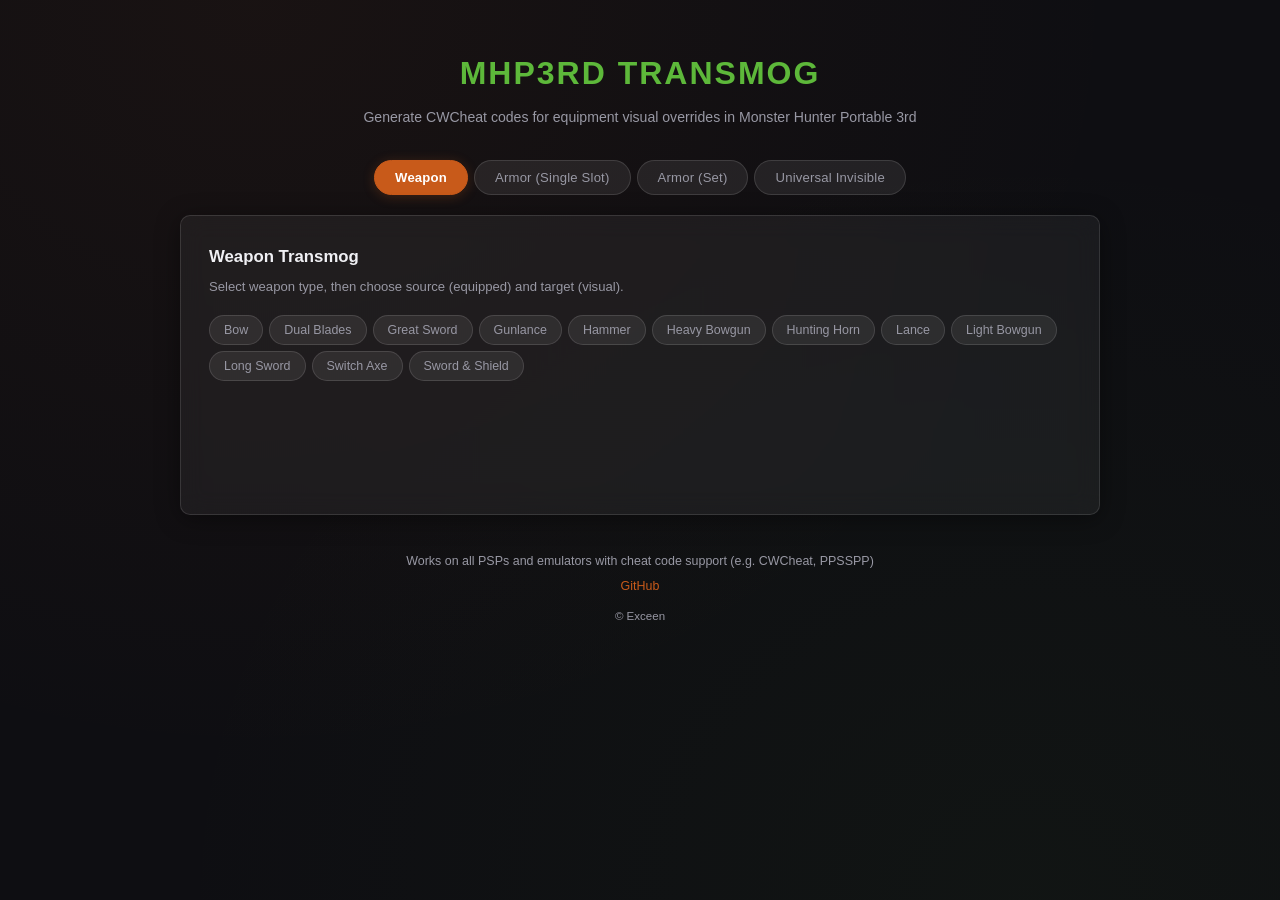
<file: index.html>
<!DOCTYPE html>
<html lang="en">
<head>
    <meta charset="UTF-8">
    <meta name="viewport" content="width=device-width, initial-scale=1.0">
    <title>MHP3rd Transmog</title>
    <link rel="stylesheet" href="style.css">
</head>
<body>
    <header>
        <h1>MHP3rd Transmog</h1>
        <p class="subtitle">Generate CWCheat codes for equipment visual overrides in Monster Hunter Portable 3rd</p>
    </header>

    <nav id="mode-tabs">
        <button class="tab active" data-mode="weapon">Weapon</button>
        <button class="tab" data-mode="armor-slot">Armor (Single Slot)</button>
        <button class="tab" data-mode="armor-set">Armor (Set)</button>
        <button class="tab" data-mode="universal-invisible">Universal Invisible</button>
    </nav>

    <main id="mode-panel">
        <!-- Dynamic content rendered by app.js -->
    </main>

    <section id="output-panel" class="hidden">
        <h2>Generated CWCheat Codes</h2>
        <div id="output-summary"></div>
        <pre id="output-codes"></pre>
        <div id="output-info"></div>
        <div id="output-actions">
            <button id="btn-copy" title="Copy codes to clipboard">Copy to Clipboard</button>
            <button id="btn-download" title="Download as text file">Download .txt</button>
        </div>
    </section>

    <footer>
        <p>Works on all PSPs and emulators with cheat code support (e.g. CWCheat, PPSSPP)</p>
        <p><a href="https://github.com/Exceen/mhp3rd_transmog" target="_blank">GitHub</a></p>
        <p class="copyright">&copy; Exceen</p>
    </footer>

    <div id="loading-overlay">
        <div class="spinner"></div>
        <p>Loading equipment data...</p>
    </div>

    <script src="app.js"></script>
</body>
</html>
</file>
<file: style.css>
/* ── Reset & Base ─────────────────────────────────────────── */

*, *::before, *::after {
    box-sizing: border-box;
    margin: 0;
    padding: 0;
}

:root {
    --bg: #0e0e12;
    --bg-surface: rgba(255, 255, 255, 0.05);
    --bg-card: rgba(255, 255, 255, 0.08);
    --bg-card-hover: rgba(255, 255, 255, 0.12);
    --bg-input: rgba(0, 0, 0, 0.25);
    --text: #d2d2da;
    --text-dim: #9898a4;
    --text-bright: #f0f0f4;
    --accent: #c85a1a;
    --accent-hover: #e06828;
    --accent-glow: rgba(200, 90, 26, 0.25);
    --title: #5db83a;
    --green: #5db83a;
    --red: #d44532;
    --magenta: #c472db;
    --cyan: #5aafcf;
    --border: rgba(255, 255, 255, 0.12);
    --border-strong: rgba(255, 255, 255, 0.20);
    --radius: 10px;
    --radius-sm: 6px;
    --shadow: 0 4px 24px rgba(0, 0, 0, 0.4);
    --shadow-sm: 0 2px 8px rgba(0, 0, 0, 0.3);
    --transition: 0.2s cubic-bezier(0.4, 0, 0.2, 1);
}

body {
    font-family: -apple-system, BlinkMacSystemFont, 'Segoe UI', Roboto, 'Helvetica Neue', sans-serif;
    background: var(--bg);
    background-image:
        radial-gradient(ellipse at 20% 0%, rgba(200, 90, 26, 0.06) 0%, transparent 60%),
        radial-gradient(ellipse at 80% 100%, rgba(93, 184, 58, 0.04) 0%, transparent 60%);
    background-attachment: fixed;
    color: var(--text);
    line-height: 1.6;
    min-height: 100vh;
    display: flex;
    flex-direction: column;
    align-items: center;
    padding: 0 20px 40px;
    -webkit-font-smoothing: antialiased;
    -moz-osx-font-smoothing: grayscale;
}

a {
    color: var(--accent);
    text-decoration: none;
    transition: color var(--transition);
}
a:hover {
    color: var(--accent-hover);
}

::selection {
    background: rgba(200, 90, 26, 0.3);
    color: var(--text-bright);
}

/* ── Header ──────────────────────────────────────────────── */

header {
    text-align: center;
    padding: 48px 0 24px;
    width: 100%;
    max-width: 920px;
}

header h1 {
    color: var(--title);
    font-size: 2rem;
    font-weight: 700;
    letter-spacing: 2px;
    text-transform: uppercase;
    display: inline-flex;
    align-items: center;
    gap: 10px;
}

header .subtitle {
    color: var(--text-dim);
    font-size: 0.88rem;
    margin-top: 8px;
    line-height: 1.5;
}

/* ── Mode Tabs ───────────────────────────────────────────── */

#mode-tabs {
    display: flex;
    flex-wrap: wrap;
    gap: 6px;
    justify-content: center;
    width: 100%;
    max-width: 920px;
    padding: 8px 0 20px;
}

.tab {
    background: var(--bg-card);
    color: var(--text-dim);
    border: 1px solid var(--border);
    border-radius: 100px;
    padding: 9px 20px;
    font-size: 0.82rem;
    font-weight: 500;
    cursor: pointer;
    transition: all var(--transition);
    white-space: nowrap;
    letter-spacing: 0.2px;
}
.tab:hover {
    color: var(--text);
    background: var(--bg-card-hover);
    border-color: var(--border-strong);
}
.tab.active {
    background: var(--accent);
    color: #fff;
    border-color: var(--accent);
    font-weight: 600;
    box-shadow: 0 2px 12px var(--accent-glow);
}

/* ── Main Panel ──────────────────────────────────────────── */

main {
    width: 100%;
    max-width: 920px;
    background: var(--bg-surface);
    border: 1px solid var(--border);
    border-radius: var(--radius);
    padding: 28px;
    min-height: 300px;
    box-shadow: var(--shadow);
    backdrop-filter: blur(12px);
    -webkit-backdrop-filter: blur(12px);
}

/* ── Equipment Selector ──────────────────────────────────── */

.selector-row {
    display: flex;
    gap: 24px;
}
.selector-col {
    flex: 1;
    min-width: 0;
}

.selector-label {
    font-size: 0.72rem;
    font-weight: 600;
    color: var(--accent);
    text-transform: uppercase;
    letter-spacing: 0.8px;
    margin-bottom: 10px;
}

.selector-label span {
    color: var(--cyan);
    font-weight: 500;
}

.toggle-label {
    display: inline-flex;
    align-items: center;
    gap: 6px;
    font-size: 0.78rem;
    color: var(--text-dim);
    cursor: pointer;
    margin-top: 14px;
    transition: color var(--transition);
}
.toggle-label:hover {
    color: var(--text);
}
.toggle-label:has(input:disabled) {
    opacity: 0.4;
    cursor: not-allowed;
    pointer-events: none;
}
.toggle-label input[type="checkbox"] {
    accent-color: var(--accent);
    width: 14px;
    height: 14px;
    cursor: pointer;
}

.search-input {
    width: 100%;
    padding: 10px 14px;
    background: var(--bg-input);
    color: var(--text);
    border: 1px solid var(--border);
    border-radius: var(--radius-sm);
    font-size: 0.88rem;
    outline: none;
    transition: all var(--transition);
}
.search-input:focus {
    border-color: var(--accent);
    box-shadow: 0 0 0 3px var(--accent-glow);
}
.search-input::placeholder {
    color: var(--text-dim);
}

.item-list {
    max-height: 350px;
    overflow-y: auto;
    border: 1px solid var(--border);
    border-radius: var(--radius-sm);
    margin-top: 8px;
    background: var(--bg-input);
}

.item-list::-webkit-scrollbar {
    width: 6px;
}
.item-list::-webkit-scrollbar-track {
    background: transparent;
}
.item-list::-webkit-scrollbar-thumb {
    background: rgba(255, 255, 255, 0.1);
    border-radius: 3px;
}
.item-list::-webkit-scrollbar-thumb:hover {
    background: rgba(255, 255, 255, 0.18);
}

.item {
    padding: 9px 14px;
    cursor: pointer;
    font-size: 0.84rem;
    border-bottom: 1px solid var(--border);
    transition: all 0.12s ease;
    color: var(--text);
}
.item:last-child {
    border-bottom: none;
}
.item:hover {
    background: rgba(255, 255, 255, 0.04);
    color: var(--text-bright);
}
.item.selected {
    background: rgba(200, 90, 26, 0.12);
    color: var(--accent-hover);
    font-weight: 600;
    border-left: 3px solid var(--accent);
    padding-left: 11px;
}
.item.invisible-option {
    color: var(--magenta);
    font-style: italic;
    font-weight: 500;
}
.item.invisible-option.selected {
    color: var(--magenta);
    background: rgba(196, 114, 219, 0.1);
    border-left-color: var(--magenta);
}

.item-count {
    font-size: 0.72rem;
    color: var(--text-dim);
    margin-top: 6px;
}

.selection-display {
    margin-top: 10px;
    font-size: 0.84rem;
    color: var(--text-dim);
    min-height: 24px;
}
.selection-display .selected-name {
    color: var(--green);
    font-weight: 600;
}
.selection-display .invisible-name {
    color: var(--magenta);
    font-weight: 600;
}

.no-results {
    padding: 24px;
    text-align: center;
    color: var(--text-dim);
    font-size: 0.84rem;
}

/* ── Slot Picker ─────────────────────────────────────────── */

.slot-picker {
    display: flex;
    gap: 8px;
    flex-wrap: wrap;
    margin-bottom: 20px;
}

.slot-btn {
    padding: 10px 22px;
    background: var(--bg-card);
    color: var(--text);
    border: 1px solid var(--border);
    border-radius: var(--radius-sm);
    cursor: pointer;
    font-size: 0.88rem;
    font-weight: 500;
    transition: all var(--transition);
}
.slot-btn:hover {
    border-color: var(--border-strong);
    background: var(--bg-card-hover);
    color: var(--text-bright);
}
.slot-btn.active {
    background: var(--accent);
    color: #fff;
    border-color: var(--accent);
    font-weight: 600;
    box-shadow: 0 2px 12px var(--accent-glow);
}

/* ── Option Prompts ──────────────────────────────────────── */

.option-group {
    margin: 16px 0;
    padding: 14px 18px;
    background: var(--bg-card);
    border: 1px solid var(--border);
    border-radius: var(--radius-sm);
}

.option-group-label {
    font-size: 0.72rem;
    font-weight: 600;
    color: var(--cyan);
    text-transform: uppercase;
    letter-spacing: 0.8px;
    margin-bottom: 10px;
}

.option-group label {
    display: flex;
    align-items: center;
    padding: 7px 0;
    cursor: pointer;
    font-size: 0.84rem;
    color: var(--text);
    transition: color 0.12s;
}
.option-group label:hover {
    color: var(--text-bright);
}

.option-group input[type="radio"] {
    margin-right: 10px;
    accent-color: var(--accent);
    width: 16px;
    height: 16px;
}

.option-detail {
    color: var(--text-dim);
    font-size: 0.78rem;
    margin-left: 6px;
}

/* ── Buttons ─────────────────────────────────────────────── */

.btn {
    padding: 10px 24px;
    border: none;
    border-radius: var(--radius-sm);
    font-size: 0.88rem;
    cursor: pointer;
    transition: all var(--transition);
    font-weight: 600;
    letter-spacing: 0.2px;
}

.btn-primary {
    background: var(--accent);
    color: #fff;
    box-shadow: 0 2px 8px var(--accent-glow);
}
.btn-primary:hover {
    background: var(--accent-hover);
    box-shadow: 0 4px 16px var(--accent-glow);
    transform: translateY(-1px);
}
.btn-primary:active {
    transform: translateY(0);
}
.btn-primary:disabled {
    background: rgba(255, 255, 255, 0.06);
    color: var(--text-dim);
    cursor: not-allowed;
    box-shadow: none;
    transform: none;
}

.btn-secondary {
    background: var(--bg-card);
    color: var(--text);
    border: 1px solid var(--border);
}
.btn-secondary:hover {
    border-color: var(--border-strong);
    background: var(--bg-card-hover);
    color: var(--text-bright);
}

.btn-skip {
    background: transparent;
    color: var(--text-dim);
    border: 1px solid var(--border);
}
.btn-skip:hover {
    color: var(--text);
    border-color: var(--border-strong);
    background: var(--bg-card);
}

.btn-row {
    display: flex;
    gap: 10px;
    margin-top: 20px;
    flex-wrap: wrap;
}

/* ── Wizard / Stepper ────────────────────────────────────── */

.wizard-header {
    display: flex;
    align-items: center;
    gap: 14px;
    margin-bottom: 20px;
}

.wizard-step-label {
    font-size: 0.82rem;
    color: var(--text-dim);
    white-space: nowrap;
    font-weight: 500;
}

.wizard-progress {
    flex: 1;
    height: 4px;
    background: rgba(255, 255, 255, 0.06);
    border-radius: 2px;
    overflow: hidden;
}
.wizard-progress-fill {
    height: 100%;
    background: linear-gradient(90deg, var(--accent), var(--accent-hover));
    border-radius: 2px;
    transition: width 0.4s cubic-bezier(0.4, 0, 0.2, 1);
}

.wizard-slot-label {
    font-size: 1.1rem;
    font-weight: 600;
    color: var(--text-bright);
    margin-bottom: 14px;
}

/* ── Filter Inputs ───────────────────────────────────────── */

.filter-row {
    display: flex;
    gap: 14px;
    margin-bottom: 20px;
}
.filter-col {
    flex: 1;
}
.filter-col label {
    display: block;
    font-size: 0.72rem;
    font-weight: 600;
    color: var(--text-dim);
    text-transform: uppercase;
    letter-spacing: 0.5px;
    margin-bottom: 6px;
}
.filter-col input {
    width: 100%;
    padding: 9px 12px;
    background: var(--bg-input);
    color: var(--text);
    border: 1px solid var(--border);
    border-radius: var(--radius-sm);
    font-size: 0.85rem;
    outline: none;
    transition: all var(--transition);
}
.filter-col input:focus {
    border-color: var(--accent);
    box-shadow: 0 0 0 3px var(--accent-glow);
}

/* ── Weapon Type Picker ──────────────────────────────────── */

.type-picker {
    display: flex;
    gap: 6px;
    flex-wrap: wrap;
    margin-bottom: 16px;
}

.type-btn {
    padding: 7px 14px;
    background: var(--bg-card);
    color: var(--text-dim);
    border: 1px solid var(--border);
    border-radius: 100px;
    cursor: pointer;
    font-size: 0.78rem;
    font-weight: 500;
    transition: all var(--transition);
}
.type-btn:hover {
    color: var(--text);
    background: var(--bg-card-hover);
    border-color: var(--border-strong);
}
.type-btn.active {
    background: var(--accent);
    color: #fff;
    border-color: var(--accent);
    font-weight: 600;
}

/* ── Output Panel ────────────────────────────────────────── */

#output-panel {
    width: 100%;
    max-width: 920px;
    background: var(--bg-surface);
    border: 1px solid var(--border);
    border-radius: var(--radius);
    padding: 28px;
    margin-top: 20px;
    box-shadow: var(--shadow);
    backdrop-filter: blur(12px);
    -webkit-backdrop-filter: blur(12px);
}

#output-panel h2 {
    color: var(--title);
    font-size: 1.05rem;
    font-weight: 600;
    margin-bottom: 12px;
}

#output-summary {
    font-size: 0.84rem;
    color: var(--text-dim);
    margin-bottom: 14px;
}

#output-codes {
    background: rgba(0, 0, 0, 0.4);
    color: var(--text);
    border: 1px solid var(--border);
    border-radius: var(--radius-sm);
    padding: 18px;
    font-family: 'SF Mono', 'Fira Code', 'JetBrains Mono', 'Consolas', monospace;
    font-size: 0.78rem;
    line-height: 1.7;
    overflow-x: auto;
    white-space: pre;
    max-height: 500px;
    overflow-y: auto;
}

#output-codes .line-title {
    color: var(--text-bright);
    font-weight: 700;
}
#output-codes .line-code {
    color: var(--text);
}

#output-codes::-webkit-scrollbar {
    width: 6px;
    height: 6px;
}
#output-codes::-webkit-scrollbar-track {
    background: transparent;
}
#output-codes::-webkit-scrollbar-thumb {
    background: rgba(255, 255, 255, 0.1);
    border-radius: 3px;
}

#output-info {
    font-size: 0.78rem;
    color: var(--text-dim);
    margin-top: 10px;
}

#output-actions {
    display: flex;
    gap: 10px;
    margin-top: 16px;
    flex-wrap: wrap;
}

#output-actions button {
    padding: 8px 18px;
    border: 1px solid var(--border);
    border-radius: var(--radius-sm);
    background: var(--bg-card);
    color: var(--text);
    font-size: 0.8rem;
    font-weight: 500;
    cursor: pointer;
    transition: all var(--transition);
}
#output-actions button:hover {
    border-color: var(--border-strong);
    background: var(--bg-card-hover);
    color: var(--text-bright);
}
#output-actions button.copied {
    border-color: var(--green);
    color: var(--green);
    background: rgba(93, 184, 58, 0.08);
}

/* ── Footer ──────────────────────────────────────────────── */

footer {
    text-align: center;
    padding: 32px 0 8px;
    font-size: 0.78rem;
    color: var(--text-dim);
    width: 100%;
    max-width: 920px;
}
footer p {
    margin: 5px 0;
}
footer .copyright {
    margin-top: 10px;
    font-size: 0.72rem;
    color: var(--text-dim);
}

/* ── Loading Overlay ─────────────────────────────────────── */

#loading-overlay {
    position: fixed;
    top: 0;
    left: 0;
    width: 100%;
    height: 100%;
    background: var(--bg);
    display: flex;
    flex-direction: column;
    align-items: center;
    justify-content: center;
    z-index: 1000;
    transition: opacity 0.4s;
}
#loading-overlay.hidden {
    opacity: 0;
    pointer-events: none;
}

.spinner {
    width: 36px;
    height: 36px;
    border: 2px solid rgba(255, 255, 255, 0.08);
    border-top-color: var(--accent);
    border-radius: 50%;
    animation: spin 0.8s linear infinite;
}
@keyframes spin {
    to { transform: rotate(360deg); }
}

#loading-overlay p {
    margin-top: 18px;
    color: var(--text-dim);
    font-size: 0.88rem;
}

/* ── Utility ─────────────────────────────────────────────── */

.hidden {
    display: none !important;
}

.section-title {
    font-size: 1.05rem;
    font-weight: 600;
    color: var(--text-bright);
    margin-bottom: 6px;
}

.hint {
    font-size: 0.82rem;
    color: var(--text-dim);
    margin-bottom: 18px;
    line-height: 1.5;
}

.error-msg {
    color: var(--red);
    font-size: 0.84rem;
    margin-top: 8px;
}

.dim {
    color: var(--text-dim);
}

/* ── Responsive ──────────────────────────────────────────── */

@media (max-width: 768px) {
    body {
        padding: 0 12px 32px;
    }
    header {
        padding: 32px 0 16px;
    }
    header h1 {
        font-size: 1.5rem;
    }
    main {
        padding: 20px;
    }
    .selector-row {
        flex-direction: column;
        gap: 20px;
    }
    .filter-row {
        flex-direction: column;
        gap: 12px;
    }
    #mode-tabs {
        gap: 4px;
    }
    .tab {
        padding: 8px 14px;
        font-size: 0.76rem;
    }
    .item-list {
        max-height: 260px;
    }
}

@media (max-width: 480px) {
    body {
        padding: 0 8px 24px;
    }
    main, #output-panel {
        padding: 16px;
    }
    .slot-picker, .type-picker {
        flex-direction: column;
    }
    .slot-btn, .type-btn {
        text-align: center;
    }
    .btn-row {
        flex-direction: column;
    }
    .btn {
        width: 100%;
        text-align: center;
    }
}
</file>
